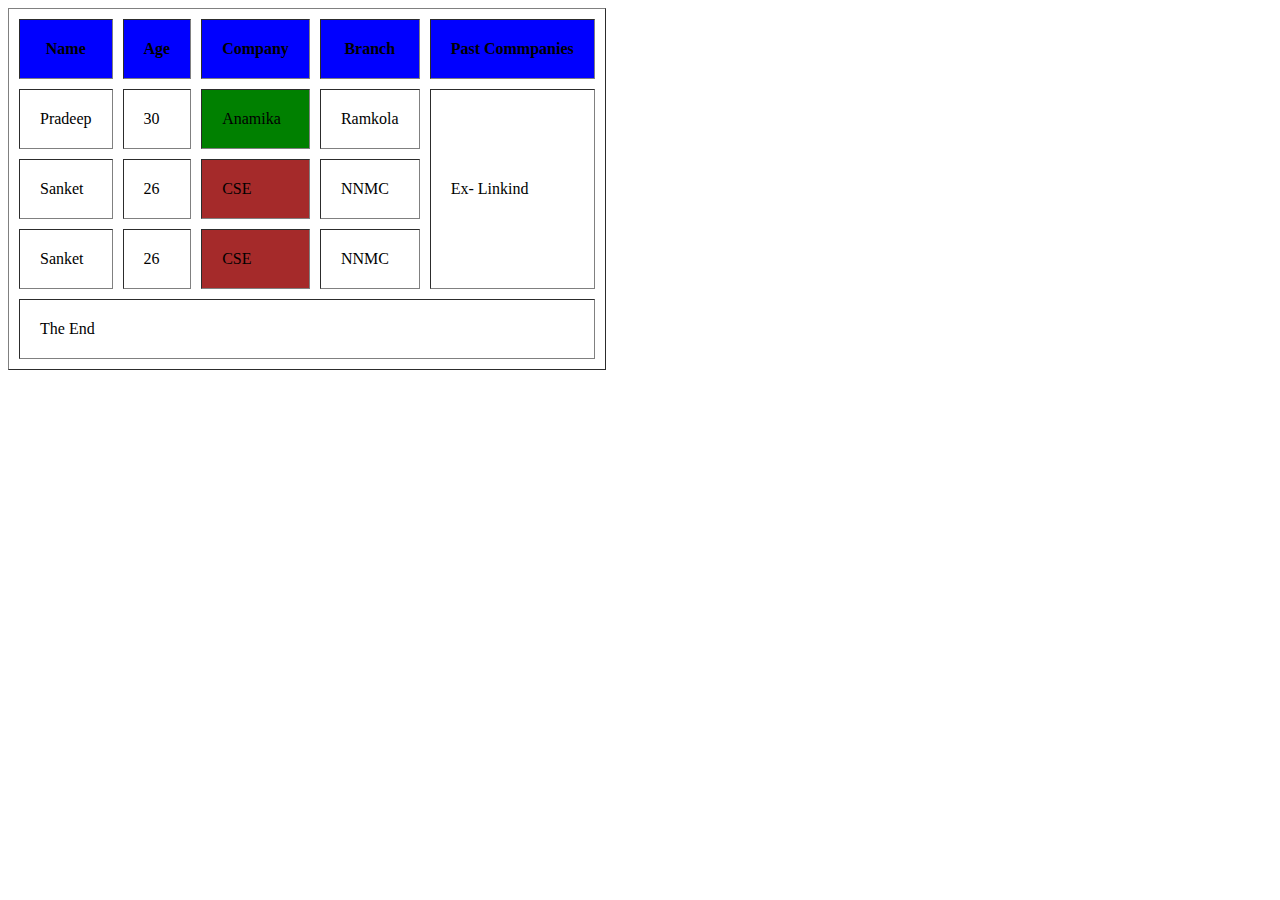
<file: HTML TABLES .HTML>
<!DOCTYPE html>
<html lang="en">
<head>
    <meta charset="UTF-8">
    <meta name="viewport" content="width=<device-width>, initial-scale=1.0">
    <title>Document</title>
</head>
<body>
   <table border="1" cellspacing="10" cellpadding="20" bgcolor="white">
    <tr bgcolor="blue" border="6">
        <th> Name </th>
        <th>Age</th>
        <th>Company</th>
        <th>Branch</th>
        <th > Past Commpanies</th>
    </tr>
    <tr>
        <td>Pradeep</td>
        <td>30</td>
        <td bgcolor="green">Anamika</td>
        <td>Ramkola</td>
        <td rowspan="3"> Ex- Linkind</td>
    </tr>
    <tr>
        <td> Sanket</td>
        <td>26</td>
        <td bgcolor="brown"> CSE</td>
        <td> NNMC</td>
    </tr>
    <tr>
        <td> Sanket</td>
        <td>26</td>
        <td bgcolor="brown"> CSE</td>
        <td> NNMC</td>

    </tr>
    <tr>
        <td colspan="5">
            The End
        </td>
    </tr>

   </table> 
</body>
</html>
</file>
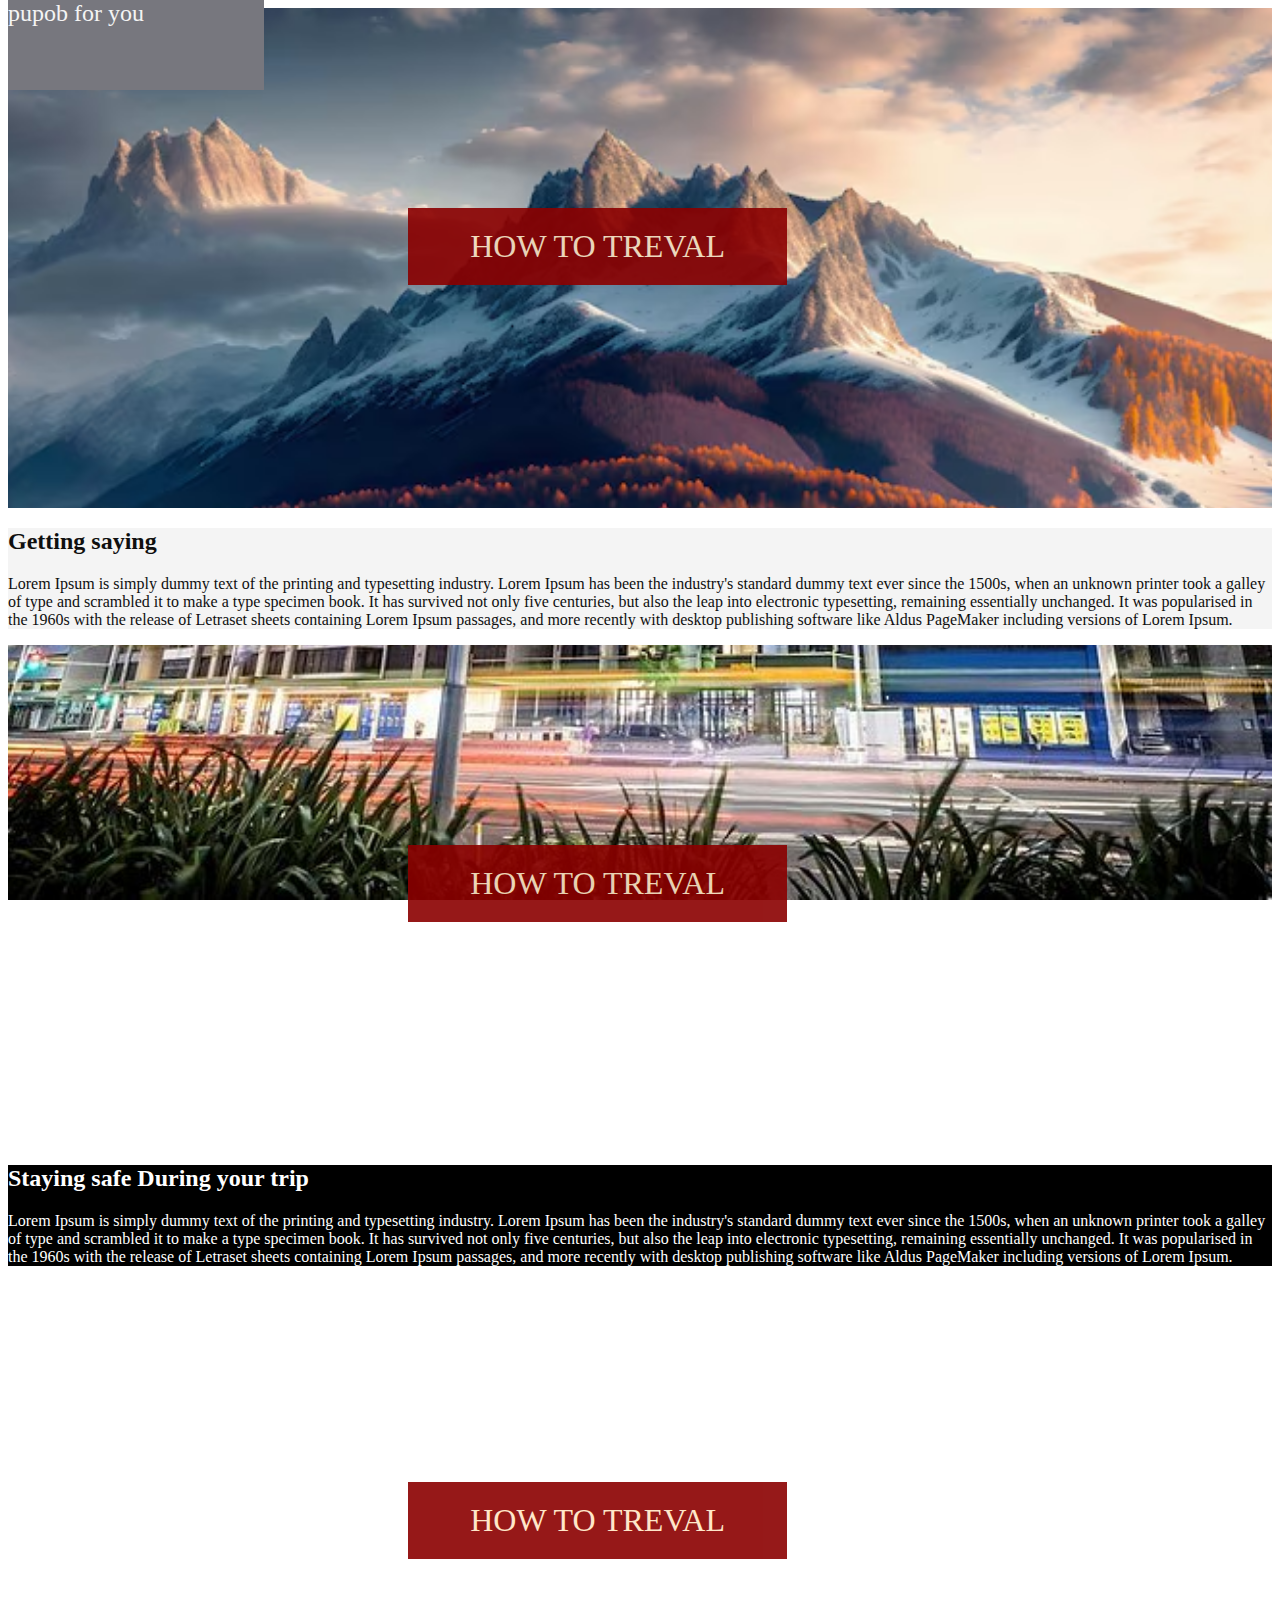
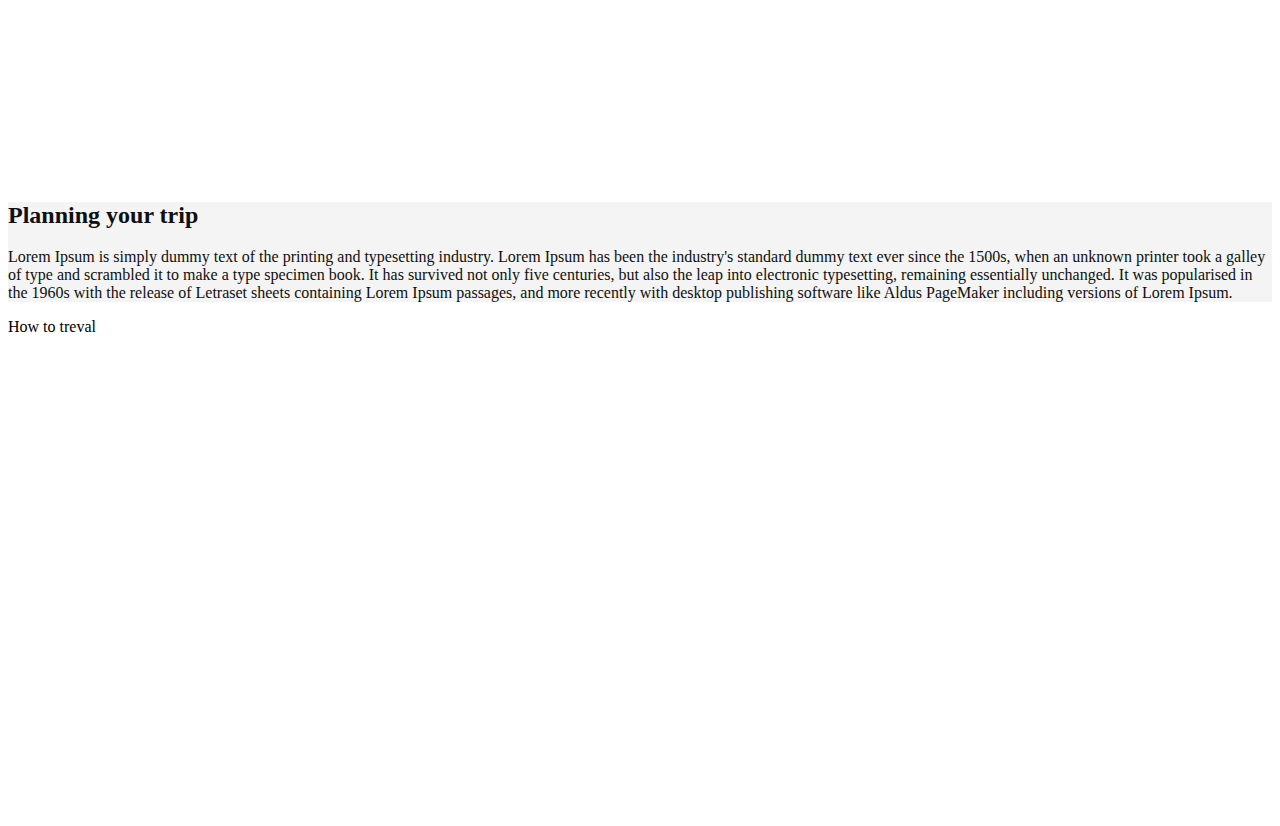
<file: indext.html>
<!DOCTYPE html>
<html lang="en">
<head>
    <meta charset="UTF-8">
    <meta name="viewport" content="width=device-width, initial-scale=1.0">
    <title>Parallax website</title>
    <link rel="stylesheet" href="style.css">
</head>
<body>
    
    <div class="image first-image">
        <div class="text-content">
            How to treval
        </div>


    </div>
    <section class="section-light">
        <h2>
            Getting saying
        </h2>
        <p>
            Lorem Ipsum is simply dummy text of the printing and typesetting industry. Lorem Ipsum has been the industry's standard dummy text ever since the 1500s,
             when an unknown printer took a galley of type and scrambled it to make a type specimen book. It has survived not only five centuries, but also the leap into electronic typesetting, 
             remaining essentially unchanged. It was popularised in the 1960s with the release of Letraset sheets containing Lorem Ipsum passages, and more recently with desktop publishing software 
             like Aldus PageMaker including versions of Lorem Ipsum. 
        </p>
    </section>
    <div class="image second-image">
        <div class="text-content">
            How to treval
        </div>

    </div>

    <section class="section-dark">
        <h2>
            Staying safe During your trip
        </h2>
        <p>
            Lorem Ipsum is simply dummy text of the printing and typesetting industry. Lorem Ipsum has been the industry's standard dummy text ever since the 1500s,
             when an unknown printer took a galley of type and scrambled it to make a type specimen book. It has survived not only five centuries, but also the leap into electronic typesetting, 
             remaining essentially unchanged. It was popularised in the 1960s with the release of Letraset sheets containing Lorem Ipsum passages, and more recently with desktop publishing software 
             like Aldus PageMaker including versions of Lorem Ipsum. 
        </p>
    </section>
    <div class="image third-image">
        <div class="text-content">
            How to treval
        </div>

    </div>

    <section class="section-light">
        <h2>
            Planning your trip
        </h2>
        <p>
            Lorem Ipsum is simply dummy text of the printing and typesetting industry. Lorem Ipsum has been the industry's standard dummy text ever since the 1500s,
             when an unknown printer took a galley of type and scrambled it to make a type specimen book. It has survived not only five centuries, but also the leap into electronic typesetting, 
             remaining essentially unchanged. It was popularised in the 1960s with the release of Letraset sheets containing Lorem Ipsum passages, and more recently with desktop publishing software 
             like Aldus PageMaker including versions of Lorem Ipsum. 
        </p>
    </section>
    <div class="image fourth-image">
        <div>
            How to treval
        </div>

    </div>
    <div  id="pupob">
        pupob for you
    </div>

   
</body>
</html>
</file>
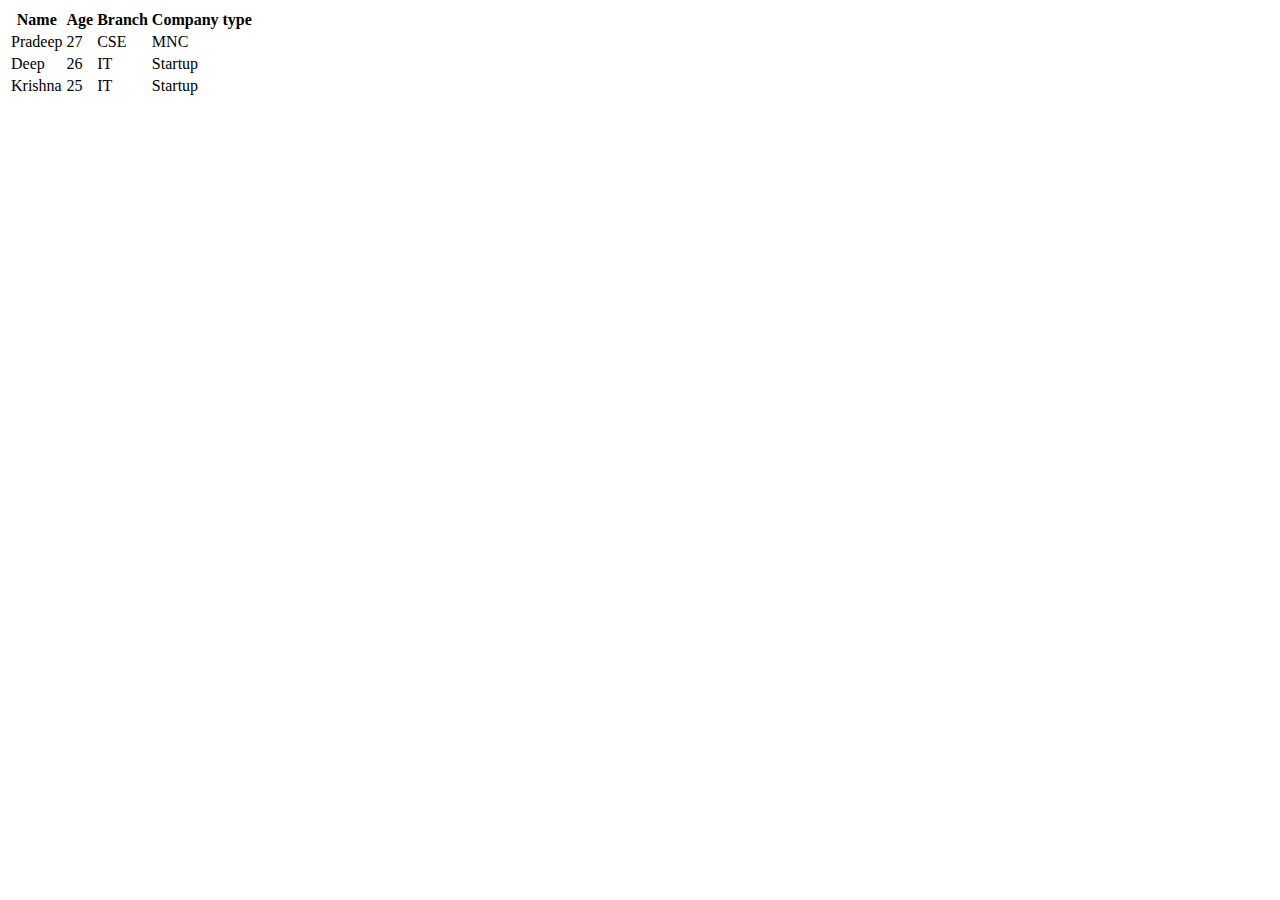
<file: table.html>
<!DOCTYPE html>
<html lang="en">
<head>
    <meta charset="UTF-8">
    <meta name="viewport" content="width=device-width, initial-scale=1.0">
    <title>Document</title>
    <link href="style.css"rel="stylesheet">

</head>
<body>
  <table>
  </tr>
        <th>Name</th>
        <th>Age</th>
        <th>Branch</th>
        <th>Company type</th>
        
    </tr>
    <tr>
        <td>Pradeep</td>
        <td>27</td>
        <td> CSE</td>
        <td>MNC</td> </td>
     </tr>
     <tr>
        <td> Deep</td>
        <td> 26</td>
        <td>IT</td>
        <td>Startup</td>
     </tr>
     <tr>
        <td>Krishna </td>
        <td>25</td>
        <td>IT</td>
        <td>Startup</td>
     </tr>
  </table>  
</body>
</html>
</file>
<file: style.css>
html {
    box-sizing: border-box;
}

*{
    box-sizing: inherit;
}

boby{
    padding: 0px;
    margin: 0px;
}
.image{
        background-attachment: fixed;
        background-size: cover;
}   

.section-light{
        background-color: #f4f4f4;
        color: #0f0f0f;

}

.section-dark{
        background-color: black;
        color: white;
}   

.first-image{
    background-image: url(1.jpg);
    min-height:500px;
}

.second-image{
    background-image: url(2.jpg);
    min-height:500px;
    
}

.third-image{
    background-image: url(3.jpg);
    min-height:500px;
    
}
.fourth-image{
    background-image: url(my\ image.jpg);
    min-height:500px;
    
}

.text-content{
        position: relative;
        top: 200px;
        left: 400px;
        font-size: xx-large;
        text-transform: uppercase;
        background-color: darkred;
        padding: 20px;
        color: bisque;
        width: 30%;
        text-align: center;
        opacity: 0.9;
        
}
#pupob{
    position: absolute;
    top: 0;
    font-size: x-large;
    color: #f4f4f4;
    background-color: rgb(119, 119, 126);
    width: 20%;
    height: 10%;



}
</file>
